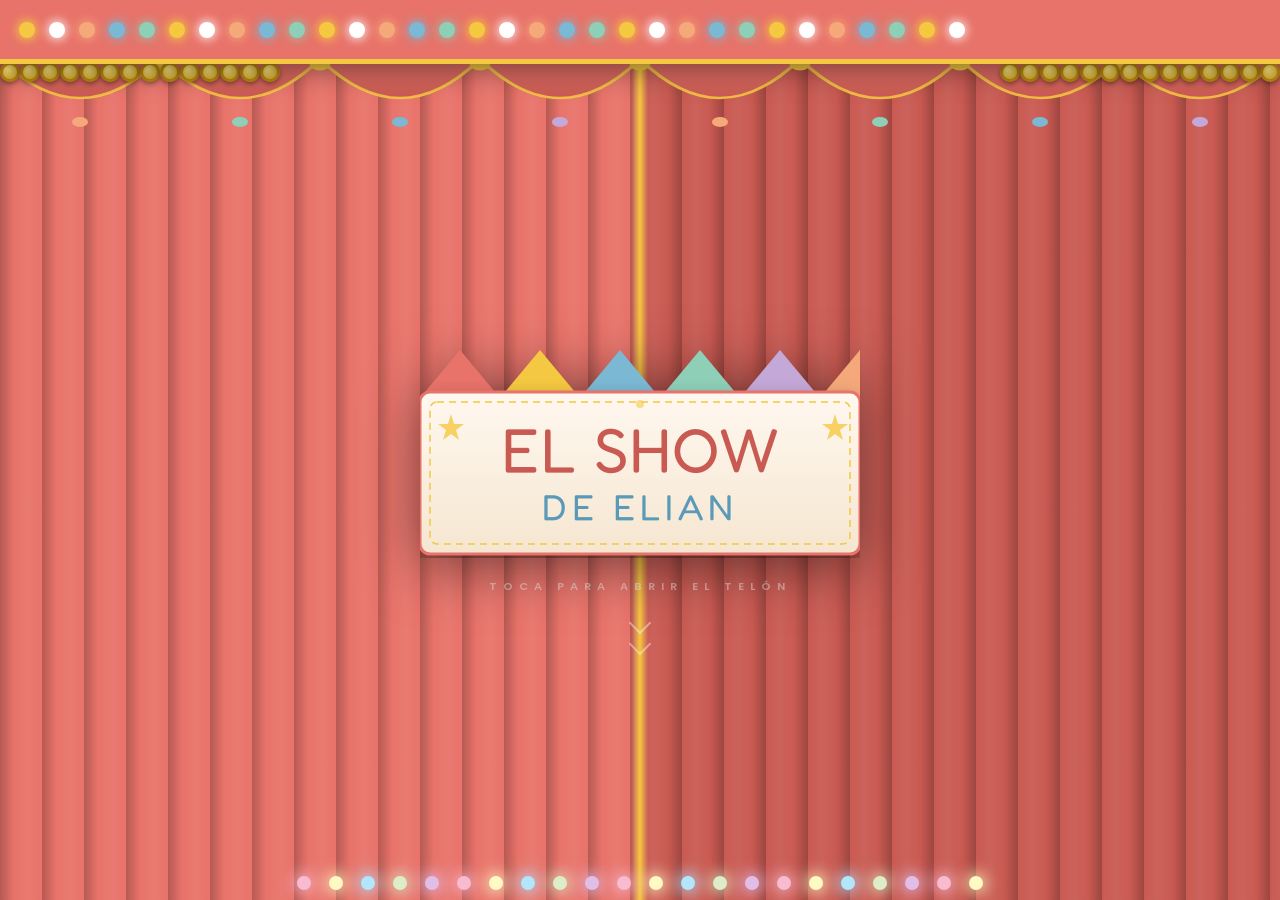
<file: index.html>
<!DOCTYPE html>
<html lang="es">

<head>
    <meta charset="UTF-8">
    <meta name="viewport" content="width=device-width, initial-scale=1.0">
    <title>El Show de Elian</title>
    <link rel="preconnect" href="https://fonts.googleapis.com">
    <link href="https://fonts.googleapis.com/css2?family=Fredoka+One&family=Poppins:wght@400;600&display=swap"
        rel="stylesheet">
    <style>
        * {
            margin: 0;
            padding: 0;
            box-sizing: border-box;
        }

        :root {
            --cream: #FFF8F0;
            --red: #E8736A;
            --red-deep: #C95A52;
            --gold: #F5C842;
            --blue: #7BB8D4;
            --mint: #8ECFB8;
            --lavender: #C4A8D8;
            --peach: #F5A97A;
        }

        html,
        body {
            width: 100%;
            height: 100%;
            overflow: hidden;
            background: #120a0a;
            font-family: 'Fredoka One', cursive;
            cursor: pointer;
        }

        /* Fondo del escenario */
        .stage-bg {
            position: fixed;
            inset: 0;
            background: radial-gradient(ellipse at 50% 110%, #3a1a1a 0%, #0e0606 60%, #080404 100%);
            z-index: 0;
        }

        .stage-stripes {
            position: absolute;
            inset: 0;
            background: repeating-linear-gradient(180deg,
                    rgba(255, 255, 255, 0.008) 0px, rgba(255, 255, 255, 0.008) 60px,
                    transparent 60px, transparent 120px);
        }

        /* Halo de luz del escenario desde el suelo */
        .stage-glow {
            position: fixed;
            bottom: -60px;
            left: 50%;
            transform: translateX(-50%);
            width: 600px;
            height: 300px;
            background: radial-gradient(ellipse, rgba(245, 200, 66, 0.18) 0%, transparent 70%);
            z-index: 2;
            pointer-events: none;
        }

        /* MARQUESINA */
        .marquee-bar {
            position: fixed;
            top: 0;
            left: 0;
            right: 0;
            height: 64px;
            background: var(--red);
            z-index: 100;
            display: flex;
            align-items: center;
            padding: 0 12px;
            border-bottom: 5px solid var(--gold);
            box-shadow: 0 4px 30px rgba(0, 0, 0, 0.5);
            overflow: hidden;
        }

        .bulb {
            width: 16px;
            height: 16px;
            border-radius: 50%;
            flex-shrink: 0;
            margin: 0 7px;
            animation: blinkBulb 2s ease-in-out infinite;
        }

        .bulb.b-gold {
            background: var(--gold);
            box-shadow: 0 0 8px 3px rgba(245, 200, 66, 0.7);
        }

        .bulb.b-white {
            background: #fff;
            box-shadow: 0 0 8px 3px rgba(255, 255, 255, 0.6);
            animation-delay: .4s;
        }

        .bulb.b-peach {
            background: var(--peach);
            box-shadow: 0 0 8px 3px rgba(245, 169, 122, 0.6);
            animation-delay: .8s;
        }

        .bulb.b-blue {
            background: var(--blue);
            box-shadow: 0 0 8px 3px rgba(123, 184, 212, 0.6);
            animation-delay: 1.2s;
        }

        .bulb.b-mint {
            background: var(--mint);
            box-shadow: 0 0 8px 3px rgba(142, 207, 184, 0.5);
            animation-delay: 1.6s;
        }

        @keyframes blinkBulb {

            0%,
            100% {
                opacity: 1;
                transform: scale(1);
            }

            50% {
                opacity: .3;
                transform: scale(.8);
            }
        }

        /* ESTRELLAS */
        .star-field {
            position: fixed;
            inset: 0;
            z-index: 1;
            pointer-events: none;
        }

        .st {
            position: absolute;
            background: white;
            border-radius: 50%;
            animation: twinkle var(--d) ease-in-out infinite var(--dl);
        }

        @keyframes twinkle {

            0%,
            100% {
                opacity: .1
            }

            50% {
                opacity: .85
            }
        }

        /* CENEFA SCALLOP */
        .valance {
            position: fixed;
            top: 59px;
            left: 0;
            right: 0;
            z-index: 60;
            pointer-events: none;
            height: 88px;
        }

        .valance svg {
            width: 100%;
            height: 100%;
        }

        /* ARGOLLAS */
        .rings {
            position: fixed;
            top: 62px;
            display: flex;
            z-index: 70;
            pointer-events: none;
        }

        .rings-left {
            left: 0;
        }

        .rings-right {
            right: 0;
        }

        .ring {
            width: 20px;
            height: 20px;
            border-radius: 50%;
            border: 3.5px solid #b8860b;
            background: radial-gradient(circle at 35% 30%, #ffe680, #c49a1a);
            box-shadow: 0 2px 5px rgba(0, 0, 0, 0.4);
            flex-shrink: 0;
        }

        /* TELONES */
        .scene {
            position: fixed;
            inset: 0;
            display: flex;
            z-index: 50;
        }

        .curtain {
            width: 50%;
            height: 100%;
            position: relative;
            overflow: hidden;
            transition: transform 1.7s cubic-bezier(0.86, 0, 0.07, 1);
        }

        .curtain-left {
            transform-origin: left center;
        }

        .curtain-right {
            transform-origin: right center;
        }

        .curtain-left .c-fabric {
            position: absolute;
            inset: 0;
            background-color: var(--red);
            background-image: repeating-linear-gradient(90deg,
                    rgba(0, 0, 0, 0.22) 0, transparent 14px,
                    rgba(255, 255, 255, 0.05) 28px, transparent 42px);
        }

        .curtain-right .c-fabric {
            position: absolute;
            inset: 0;
            background-color: var(--red-deep);
            background-image: repeating-linear-gradient(90deg,
                    transparent 0, rgba(255, 255, 255, 0.05) 14px,
                    transparent 28px, rgba(0, 0, 0, 0.22) 42px);
        }

        /* Franja dorada en el borde interno */
        .curtain-left .c-edge {
            position: absolute;
            top: 0;
            right: 0;
            width: 8px;
            height: 100%;
            background: linear-gradient(90deg, transparent, var(--gold));
        }

        .curtain-right .c-edge {
            position: absolute;
            top: 0;
            left: 0;
            width: 8px;
            height: 100%;
            background: linear-gradient(90deg, var(--gold), transparent);
        }

        /* ABIERTO */
        .scene.open .curtain-left {
            transform: scaleX(0);
        }

        .scene.open .curtain-right {
            transform: scaleX(0);
        }

        /* CENTRO */
        .center-stage {
            position: fixed;
            inset: 0;
            z-index: 80;
            display: flex;
            flex-direction: column;
            align-items: center;
            justify-content: center;
            gap: 20px;
            padding-top: 80px;
            pointer-events: none;
        }

        .banner-svg {
            width: min(440px, 90vw);
            filter: drop-shadow(0 10px 28px rgba(0, 0, 0, 0.5));
        }

        .tap-hint {
            font-family: 'Poppins', sans-serif;
            font-size: 0.7rem;
            font-weight: 600;
            letter-spacing: 6px;
            text-transform: uppercase;
            color: rgba(255, 255, 255, 0.45);
            animation: fadePulse 2.2s ease-in-out infinite;
        }

        @keyframes fadePulse {

            0%,
            100% {
                opacity: 1
            }

            50% {
                opacity: .3
            }
        }

        .tap-chevron {
            display: flex;
            flex-direction: column;
            align-items: center;
            gap: 5px;
            animation: chevBounce 1.4s ease-in-out infinite;
        }

        .tap-chevron::before,
        .tap-chevron::after {
            content: '';
            display: block;
            width: 14px;
            height: 14px;
            border-right: 2.5px solid rgba(255, 255, 255, 0.4);
            border-bottom: 2.5px solid rgba(255, 255, 255, 0.4);
            transform: rotate(45deg);
        }

        @keyframes chevBounce {

            0%,
            100% {
                transform: translateY(0)
            }

            50% {
                transform: translateY(7px)
            }
        }

        /* FOOTLIGHTS */
        .footlights {
            position: fixed;
            bottom: 0;
            left: 0;
            right: 0;
            height: 50px;
            z-index: 90;
            display: flex;
            align-items: flex-end;
            justify-content: center;
            pointer-events: none;
        }

        .fl {
            width: 14px;
            height: 14px;
            border-radius: 50%;
            margin: 0 9px 10px;
            flex-shrink: 0;
            animation: blinkBulb 2.4s ease-in-out infinite;
        }

        .fl.f1 {
            background: #f8bbd0;
            box-shadow: 0 0 14px 5px rgba(248, 187, 208, .6);
        }

        .fl.f2 {
            background: #fff9c4;
            box-shadow: 0 0 14px 5px rgba(255, 249, 196, .6);
            animation-delay: .5s;
        }

        .fl.f3 {
            background: #b3e5fc;
            box-shadow: 0 0 14px 5px rgba(179, 229, 252, .6);
            animation-delay: 1s;
        }

        .fl.f4 {
            background: #dcedc8;
            box-shadow: 0 0 14px 5px rgba(220, 237, 200, .6);
            animation-delay: 1.5s;
        }

        .fl.f5 {
            background: #e1bee7;
            box-shadow: 0 0 14px 5px rgba(225, 190, 231, .6);
            animation-delay: .25s;
        }
    </style>
</head>

<body>

    <div class="stage-bg">
        <div class="stage-stripes"></div>
    </div>
    <div class="stage-glow"></div>
    <div class="star-field" id="starField"></div>

    <!-- Marquesina -->
    <div class="marquee-bar" id="marqueeBar"></div>

    <!-- Argollas -->
    <div class="rings rings-left" id="ringsLeft"></div>
    <div class="rings rings-right" id="ringsRight"></div>

    <!-- Cenefa scallop SVG -->
    <div class="valance">
        <svg viewBox="0 0 800 88" preserveAspectRatio="none" xmlns="http://www.w3.org/2000/svg">
            <defs>
                <linearGradient id="vg" x1="0" y1="0" x2="0" y2="1">
                    <stop offset="0%" stop-color="#E8736A" />
                    <stop offset="100%" stop-color="#C95A52" />
                </linearGradient>
            </defs>
            <path d="M0,0 Q50,78 100,0 Q150,78 200,0 Q250,78 300,0 Q350,78 400,0
                 Q450,78 500,0 Q550,78 600,0 Q650,78 700,0 Q750,78 800,0 L800,0 L0,0 Z" fill="url(#vg)" />
            <path d="M0,0 Q50,78 100,0 Q150,78 200,0 Q250,78 300,0 Q350,78 400,0
                 Q450,78 500,0 Q550,78 600,0 Q650,78 700,0 Q750,78 800,0" fill="none" stroke="#F5C842"
                stroke-width="2.5" opacity="0.9" />
            <!-- bolas en los picos -->
            <circle cx="100" cy="5" r="6.5" fill="#F5C842" />
            <circle cx="200" cy="5" r="6.5" fill="#F5C842" />
            <circle cx="300" cy="5" r="6.5" fill="#F5C842" />
            <circle cx="400" cy="5" r="6.5" fill="#F5C842" />
            <circle cx="500" cy="5" r="6.5" fill="#F5C842" />
            <circle cx="600" cy="5" r="6.5" fill="#F5C842" />
            <circle cx="700" cy="5" r="6.5" fill="#F5C842" />
            <!-- bolas en los valles (colores pastel) -->
            <circle cx="50" cy="63" r="5" fill="#F5A97A" />
            <circle cx="150" cy="63" r="5" fill="#8ECFB8" />
            <circle cx="250" cy="63" r="5" fill="#7BB8D4" />
            <circle cx="350" cy="63" r="5" fill="#C4A8D8" />
            <circle cx="450" cy="63" r="5" fill="#F5A97A" />
            <circle cx="550" cy="63" r="5" fill="#8ECFB8" />
            <circle cx="650" cy="63" r="5" fill="#7BB8D4" />
            <circle cx="750" cy="63" r="5" fill="#C4A8D8" />
        </svg>
    </div>

    <!-- Telón -->
    <div class="scene" id="scene">
        <div class="curtain curtain-left">
            <div class="c-fabric"></div>
            <div class="c-edge"></div>
        </div>
        <div class="curtain curtain-right">
            <div class="c-fabric"></div>
            <div class="c-edge"></div>
        </div>
    </div>

    <!-- Banner central -->
    <div class="center-stage">
        <svg class="banner-svg" viewBox="0 0 440 230" xmlns="http://www.w3.org/2000/svg">
            <defs>
                <linearGradient id="bg2" x1="0" y1="0" x2="0" y2="1">
                    <stop offset="0%" stop-color="#FFF8F0" />
                    <stop offset="100%" stop-color="#F5E6D0" />
                </linearGradient>
                <filter id="sh" x="-8%" y="-8%" width="116%" height="125%">
                    <feDropShadow dx="0" dy="8" stdDeviation="10" flood-color="rgba(0,0,0,0.4)" />
                </filter>
            </defs>
            <!-- picos superiores alternos -->
            <polygon points="0,70  40,22  80,70" fill="#E8736A" />
            <polygon points="80,70 120,22 160,70" fill="#F5C842" />
            <polygon points="160,70 200,22 240,70" fill="#7BB8D4" />
            <polygon points="240,70 280,22 320,70" fill="#8ECFB8" />
            <polygon points="320,70 360,22 400,70" fill="#C4A8D8" />
            <polygon points="400,70 440,22 480,70" fill="#F5A97A" />
            <!-- cuerpo del banner -->
            <rect x="0" y="64" width="440" height="162" rx="10" fill="url(#bg2)" filter="url(#sh)" />
            <rect x="0" y="64" width="440" height="162" rx="10" fill="none" stroke="#E8736A" stroke-width="3" />
            <rect x="10" y="74" width="420" height="142" rx="7" fill="none" stroke="#F5C842" stroke-width="1.5"
                stroke-dasharray="7,5" />
            <!-- texto -->
            <text x="220" y="144" text-anchor="middle" font-family="'Fredoka One',cursive" font-size="62" fill="#C95A52"
                letter-spacing="1">EL SHOW</text>
            <text x="220" y="192" text-anchor="middle" font-family="'Fredoka One',cursive" font-size="36" fill="#5A9AB8"
                letter-spacing="5">DE ELIAN</text>
            <!-- estrellitas decorativas -->
            <polygon points="28,96 31,86 34,96 44,96 36,102 39,112 31,106 23,112 26,102 18,96" fill="#F5C842"
                opacity="0.8" />
            <polygon points="412,96 415,86 418,96 428,96 420,102 423,112 415,106 407,112 410,102 402,96" fill="#F5C842"
                opacity="0.8" />
            <circle cx="220" cy="76" r="4" fill="#F5C842" opacity="0.6" />
        </svg>

        <p class="tap-hint">Toca para abrir el tel&oacute;n</p>
        <div class="tap-chevron"></div>
    </div>

    <!-- Footlights -->
    <div class="footlights" id="footlights"></div>

    <audio id="bg-music" loop>
        <source src="cancion.mp3" type="audio/mpeg">
    </audio>

    <script>
        // Estrellas
        const sf = document.getElementById('starField');
        for (let i = 0; i < 70; i++) {
            const s = document.createElement('div');
            s.className = 'st';
            const sz = Math.random() * 2.5 + 0.8;
            s.style.cssText = `width:${sz}px;height:${sz}px;top:${Math.random() * 100}%;left:${Math.random() * 100}%;--d:${2 + Math.random() * 3}s;--dl:${Math.random() * 4}s`;
            sf.appendChild(s);
        }

        // Bombillas marquesina
        const bulbClasses = ['b-gold', 'b-white', 'b-peach', 'b-blue', 'b-mint'];
        const mb = document.getElementById('marqueeBar');
        for (let i = 0; i < 32; i++) {
            const b = document.createElement('div');
            b.className = `bulb ${bulbClasses[i % bulbClasses.length]}`;
            mb.appendChild(b);
        }

        // Argollas
        ['ringsLeft', 'ringsRight'].forEach(id => {
            const el = document.getElementById(id);
            for (let i = 0; i < 14; i++) {
                const r = document.createElement('div');
                r.className = 'ring';
                el.appendChild(r);
            }
        });

        // Footlights
        const flClasses = ['f1', 'f2', 'f3', 'f4', 'f5'];
        const fl = document.getElementById('footlights');
        for (let i = 0; i < 22; i++) {
            const b = document.createElement('div');
            b.className = `fl ${flClasses[i % flClasses.length]}`;
            fl.appendChild(b);
        }

        // Abrir telón
        document.body.addEventListener('click', () => {
            document.getElementById('scene').classList.add('open');
            document.getElementById('bg-music')?.play().catch(() => { });
            setTimeout(() => { window.location.href = 'invitacion.html'; }, 1800);
        });
    </script>
</body>

</html>
</file>
